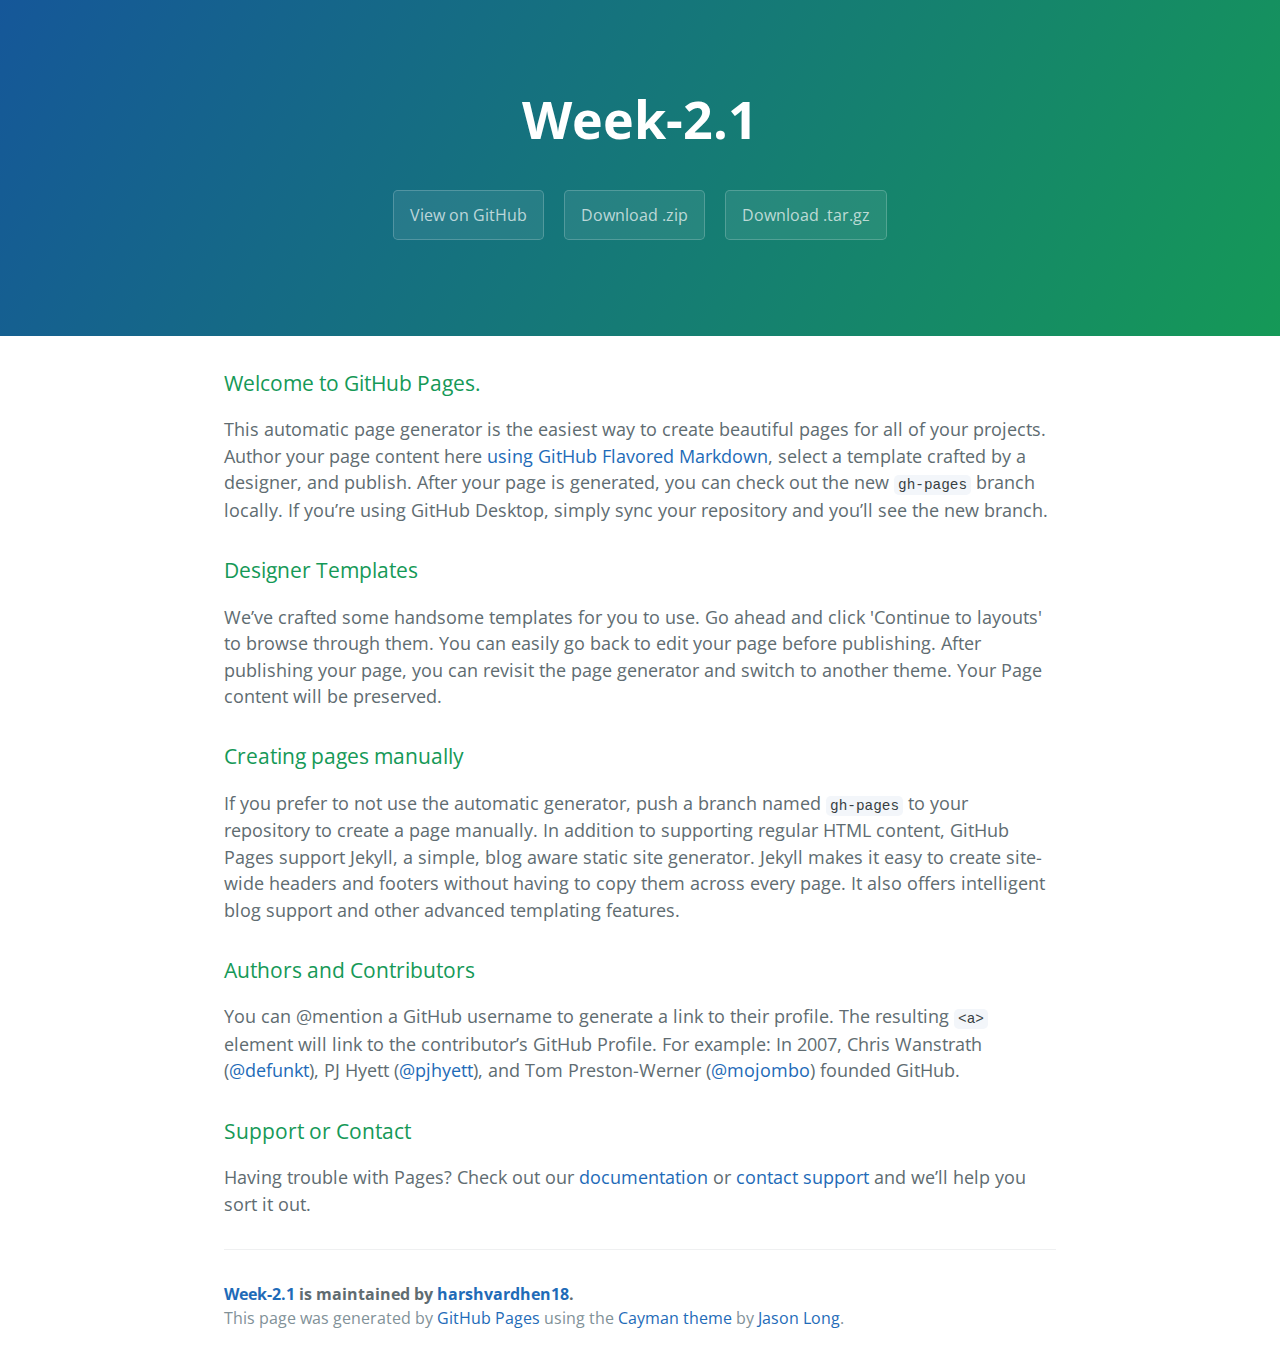
<file: index.html>
<!DOCTYPE html>
<html lang="en-us">
  <head>
    <meta charset="UTF-8">
    <title>Week-2.1 by harshvardhen18</title>
    <meta name="viewport" content="width=device-width, initial-scale=1">
    <link rel="stylesheet" type="text/css" href="stylesheets/normalize.css" media="screen">
    <link href='https://fonts.googleapis.com/css?family=Open+Sans:400,700' rel='stylesheet' type='text/css'>
    <link rel="stylesheet" type="text/css" href="stylesheets/stylesheet.css" media="screen">
    <link rel="stylesheet" type="text/css" href="stylesheets/github-light.css" media="screen">
  </head>
  <body>
    <section class="page-header">
      <h1 class="project-name">Week-2.1</h1>
      <h2 class="project-tagline"></h2>
      <a href="https://github.com/harshvardhen18/WEEK-2.1" class="btn">View on GitHub</a>
      <a href="https://github.com/harshvardhen18/WEEK-2.1/zipball/master" class="btn">Download .zip</a>
      <a href="https://github.com/harshvardhen18/WEEK-2.1/tarball/master" class="btn">Download .tar.gz</a>
    </section>

    <section class="main-content">
      <h3>
<a id="welcome-to-github-pages" class="anchor" href="#welcome-to-github-pages" aria-hidden="true"><span aria-hidden="true" class="octicon octicon-link"></span></a>Welcome to GitHub Pages.</h3>
<p>This automatic page generator is the easiest way to create beautiful pages for all of your projects. Author your page content here <a href="https://guides.github.com/features/mastering-markdown/">using GitHub Flavored Markdown</a>, select a template crafted by a designer, and publish. After your page is generated, you can check out the new <code>gh-pages</code> branch locally. If you’re using GitHub Desktop, simply sync your repository and you’ll see the new branch.</p>
<h3>
<a id="designer-templates" class="anchor" href="#designer-templates" aria-hidden="true"><span aria-hidden="true" class="octicon octicon-link"></span></a>Designer Templates</h3>
<p>We’ve crafted some handsome templates for you to use. Go ahead and click 'Continue to layouts' to browse through them. You can easily go back to edit your page before publishing. After publishing your page, you can revisit the page generator and switch to another theme. Your Page content will be preserved.</p>
<h3>
<a id="creating-pages-manually" class="anchor" href="#creating-pages-manually" aria-hidden="true"><span aria-hidden="true" class="octicon octicon-link"></span></a>Creating pages manually</h3>
<p>If you prefer to not use the automatic generator, push a branch named <code>gh-pages</code> to your repository to create a page manually. In addition to supporting regular HTML content, GitHub Pages support Jekyll, a simple, blog aware static site generator. Jekyll makes it easy to create site-wide headers and footers without having to copy them across every page. It also offers intelligent blog support and other advanced templating features.</p>
<h3>
<a id="authors-and-contributors" class="anchor" href="#authors-and-contributors" aria-hidden="true"><span aria-hidden="true" class="octicon octicon-link"></span></a>Authors and Contributors</h3>
<p>You can @mention a GitHub username to generate a link to their profile. The resulting <code>&lt;a&gt;</code> element will link to the contributor’s GitHub Profile. For example: In 2007, Chris Wanstrath (<a class="user-mention" data-hovercard-type="user" data-hovercard-url="/users/defunkt/hovercard" data-octo-click="hovercard-link-click" data-octo-dimensions="link_type:self" href="https://github.com/defunkt">@defunkt</a>), PJ Hyett (<a class="user-mention" data-hovercard-type="user" data-hovercard-url="/users/pjhyett/hovercard" data-octo-click="hovercard-link-click" data-octo-dimensions="link_type:self" href="https://github.com/pjhyett">@pjhyett</a>), and Tom Preston-Werner (<a class="user-mention" data-hovercard-type="user" data-hovercard-url="/users/mojombo/hovercard" data-octo-click="hovercard-link-click" data-octo-dimensions="link_type:self" href="https://github.com/mojombo">@mojombo</a>) founded GitHub.</p>
<h3>
<a id="support-or-contact" class="anchor" href="#support-or-contact" aria-hidden="true"><span aria-hidden="true" class="octicon octicon-link"></span></a>Support or Contact</h3>
<p>Having trouble with Pages? Check out our <a href="https://help.github.com/pages">documentation</a> or <a href="https://github.com/contact">contact support</a> and we’ll help you sort it out.</p>

      <footer class="site-footer">
        <span class="site-footer-owner"><a href="https://github.com/harshvardhen18/WEEK-2.1">Week-2.1</a> is maintained by <a href="https://github.com/harshvardhen18">harshvardhen18</a>.</span>

        <span class="site-footer-credits">This page was generated by <a href="https://pages.github.com">GitHub Pages</a> using the <a href="https://github.com/jasonlong/cayman-theme">Cayman theme</a> by <a href="https://twitter.com/jasonlong">Jason Long</a>.</span>
      </footer>

    </section>

  
  </body>
</html>
</file>
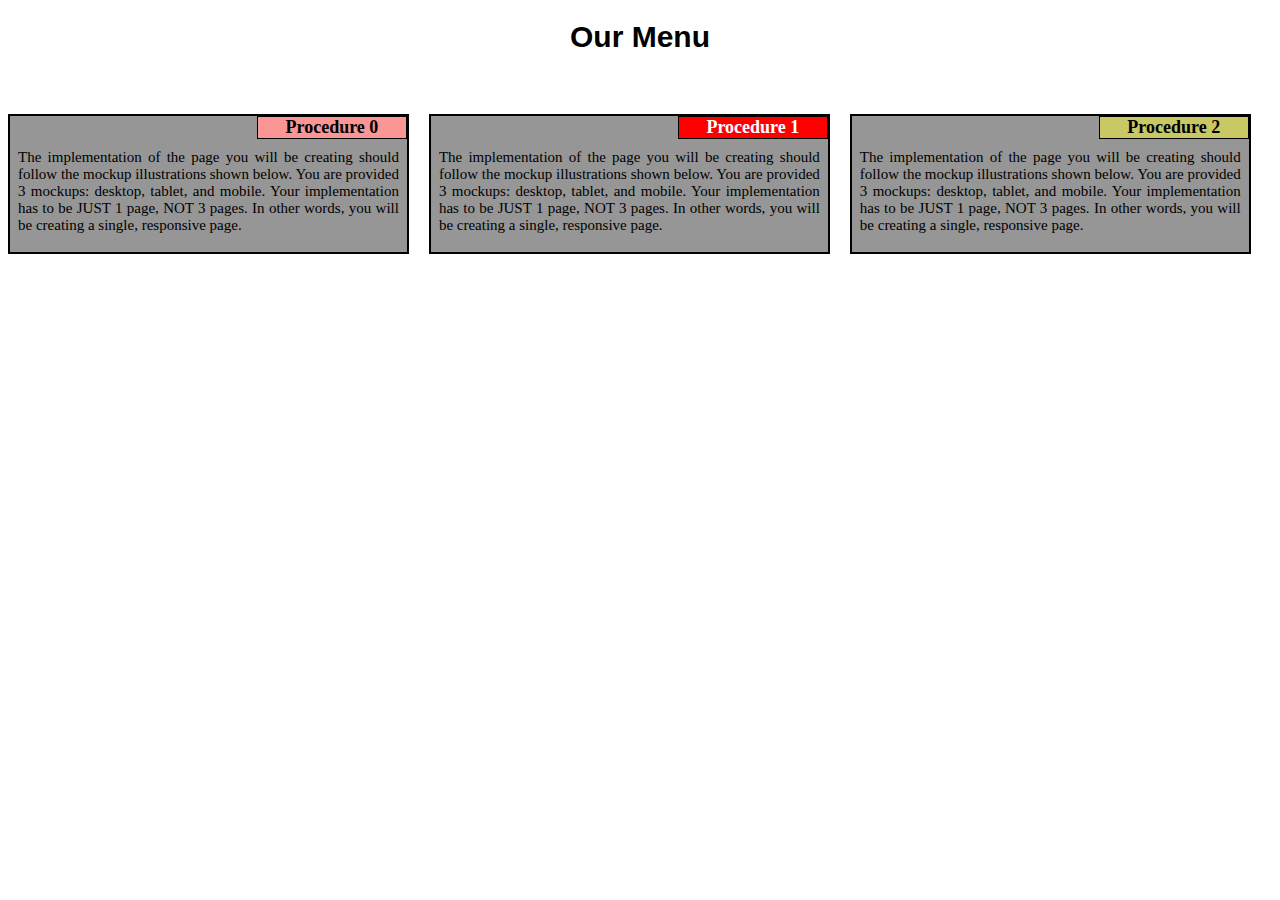
<file: week2.html>
<!DOCTYPE html>
<html>
<head>
	<title>WEEK 2</title>
	<meta name='viewport' content='width= device-width, inital-scale=1'>
	<link rel="stylesheet" href="week 2.1.css">
</head>
<body>
	<h1>Our Menu</h1>
	<div class="row">
		<div class="col-ab-4 col-ac-6 ad-2">
			<div class="section">
				<span id="Head3">Procedure 0</span>
				<p>
					The implementation of the page you will be creating should follow the mockup illustrations shown below. You are provided 3 mockups: desktop, tablet, and mobile. Your implementation has to be JUST 1 page, NOT 3 pages. In other words, you will be creating a single, responsive page.
				</p>
			</div>
		</div>
		<div class="col-ab-4 col-ac-6 ad-2">
			<div class="section">
				<span id="Head4">Procedure 1</span>
					<p>
							The implementation of the page you will be creating should follow the mockup illustrations shown below. You are provided 3 mockups: desktop, tablet, and mobile. Your implementation has to be JUST 1 page, NOT 3 pages. In other words, you will be creating a single, responsive page.
						</p>
			</div>
		</div>
		<div class="col-ab-4 col-ac-12 ad-2">
			<div class="section">
				<span id="Head5">Procedure 2</span>
					<p>
							The implementation of the page you will be creating should follow the mockup illustrations shown below. You are provided 3 mockups: desktop, tablet, and mobile. Your implementation has to be JUST 1 page, NOT 3 pages. In other words, you will be creating a single, responsive page.
						</p>
			</div>
		</div>



	</div>	

</body>
</html>
</file>
<file: stylesheets/stylesheet.css>
* {
  box-sizing: border-box; }

body {
  padding: 0;
  margin: 0;
  font-family: "Open Sans", "Helvetica Neue", Helvetica, Arial, sans-serif;
  font-size: 16px;
  line-height: 1.5;
  color: #606c71; }

a {
  color: #1e6bb8;
  text-decoration: none; }
  a:hover {
    text-decoration: underline; }

.btn {
  display: inline-block;
  margin-bottom: 1rem;
  color: rgba(255, 255, 255, 0.7);
  background-color: rgba(255, 255, 255, 0.08);
  border-color: rgba(255, 255, 255, 0.2);
  border-style: solid;
  border-width: 1px;
  border-radius: 0.3rem;
  transition: color 0.2s, background-color 0.2s, border-color 0.2s; }
  .btn + .btn {
    margin-left: 1rem; }

.btn:hover {
  color: rgba(255, 255, 255, 0.8);
  text-decoration: none;
  background-color: rgba(255, 255, 255, 0.2);
  border-color: rgba(255, 255, 255, 0.3); }

@media screen and (min-width: 64em) {
  .btn {
    padding: 0.75rem 1rem; } }

@media screen and (min-width: 42em) and (max-width: 64em) {
  .btn {
    padding: 0.6rem 0.9rem;
    font-size: 0.9rem; } }

@media screen and (max-width: 42em) {
  .btn {
    display: block;
    width: 100%;
    padding: 0.75rem;
    font-size: 0.9rem; }
    .btn + .btn {
      margin-top: 1rem;
      margin-left: 0; } }

.page-header {
  color: #fff;
  text-align: center;
  background-color: #159957;
  background-image: linear-gradient(120deg, #155799, #159957); }

@media screen and (min-width: 64em) {
  .page-header {
    padding: 5rem 6rem; } }

@media screen and (min-width: 42em) and (max-width: 64em) {
  .page-header {
    padding: 3rem 4rem; } }

@media screen and (max-width: 42em) {
  .page-header {
    padding: 2rem 1rem; } }

.project-name {
  margin-top: 0;
  margin-bottom: 0.1rem; }

@media screen and (min-width: 64em) {
  .project-name {
    font-size: 3.25rem; } }

@media screen and (min-width: 42em) and (max-width: 64em) {
  .project-name {
    font-size: 2.25rem; } }

@media screen and (max-width: 42em) {
  .project-name {
    font-size: 1.75rem; } }

.project-tagline {
  margin-bottom: 2rem;
  font-weight: normal;
  opacity: 0.7; }

@media screen and (min-width: 64em) {
  .project-tagline {
    font-size: 1.25rem; } }

@media screen and (min-width: 42em) and (max-width: 64em) {
  .project-tagline {
    font-size: 1.15rem; } }

@media screen and (max-width: 42em) {
  .project-tagline {
    font-size: 1rem; } }

.main-content :first-child {
  margin-top: 0; }
.main-content img {
  max-width: 100%; }
.main-content h1, .main-content h2, .main-content h3, .main-content h4, .main-content h5, .main-content h6 {
  margin-top: 2rem;
  margin-bottom: 1rem;
  font-weight: normal;
  color: #159957; }
.main-content p {
  margin-bottom: 1em; }
.main-content code {
  padding: 2px 4px;
  font-family: Consolas, "Liberation Mono", Menlo, Courier, monospace;
  font-size: 0.9rem;
  color: #383e41;
  background-color: #f3f6fa;
  border-radius: 0.3rem; }
.main-content pre {
  padding: 0.8rem;
  margin-top: 0;
  margin-bottom: 1rem;
  font: 1rem Consolas, "Liberation Mono", Menlo, Courier, monospace;
  color: #567482;
  word-wrap: normal;
  background-color: #f3f6fa;
  border: solid 1px #dce6f0;
  border-radius: 0.3rem; }
  .main-content pre > code {
    padding: 0;
    margin: 0;
    font-size: 0.9rem;
    color: #567482;
    word-break: normal;
    white-space: pre;
    background: transparent;
    border: 0; }
.main-content .highlight {
  margin-bottom: 1rem; }
  .main-content .highlight pre {
    margin-bottom: 0;
    word-break: normal; }
.main-content .highlight pre, .main-content pre {
  padding: 0.8rem;
  overflow: auto;
  font-size: 0.9rem;
  line-height: 1.45;
  border-radius: 0.3rem; }
.main-content pre code, .main-content pre tt {
  display: inline;
  max-width: initial;
  padding: 0;
  margin: 0;
  overflow: initial;
  line-height: inherit;
  word-wrap: normal;
  background-color: transparent;
  border: 0; }
  .main-content pre code:before, .main-content pre code:after, .main-content pre tt:before, .main-content pre tt:after {
    content: normal; }
.main-content ul, .main-content ol {
  margin-top: 0; }
.main-content blockquote {
  padding: 0 1rem;
  margin-left: 0;
  color: #819198;
  border-left: 0.3rem solid #dce6f0; }
  .main-content blockquote > :first-child {
    margin-top: 0; }
  .main-content blockquote > :last-child {
    margin-bottom: 0; }
.main-content table {
  display: block;
  width: 100%;
  overflow: auto;
  word-break: normal;
  word-break: keep-all; }
  .main-content table th {
    font-weight: bold; }
  .main-content table th, .main-content table td {
    padding: 0.5rem 1rem;
    border: 1px solid #e9ebec; }
.main-content dl {
  padding: 0; }
  .main-content dl dt {
    padding: 0;
    margin-top: 1rem;
    font-size: 1rem;
    font-weight: bold; }
  .main-content dl dd {
    padding: 0;
    margin-bottom: 1rem; }
.main-content hr {
  height: 2px;
  padding: 0;
  margin: 1rem 0;
  background-color: #eff0f1;
  border: 0; }

@media screen and (min-width: 64em) {
  .main-content {
    max-width: 64rem;
    padding: 2rem 6rem;
    margin: 0 auto;
    font-size: 1.1rem; } }

@media screen and (min-width: 42em) and (max-width: 64em) {
  .main-content {
    padding: 2rem 4rem;
    font-size: 1.1rem; } }

@media screen and (max-width: 42em) {
  .main-content {
    padding: 2rem 1rem;
    font-size: 1rem; } }

.site-footer {
  padding-top: 2rem;
  margin-top: 2rem;
  border-top: solid 1px #eff0f1; }

.site-footer-owner {
  display: block;
  font-weight: bold; }

.site-footer-credits {
  color: #819198; }

@media screen and (min-width: 64em) {
  .site-footer {
    font-size: 1rem; } }

@media screen and (min-width: 42em) and (max-width: 64em) {
  .site-footer {
    font-size: 1rem; } }

@media screen and (max-width: 42em) {
  .site-footer {
    font-size: 0.9rem; } }
</file>
<file: stylesheets/github-light.css>
/*!
 * GitHub Light v0.4.1
 * Copyright (c) 2012 - 2017 GitHub, Inc.
 * Licensed under MIT (https://github.com/primer/github-syntax-theme-generator/blob/master/LICENSE)
 */

.pl-c /* comment, punctuation.definition.comment, string.comment */ {
  color: #6a737d;
}

.pl-c1 /* constant, entity.name.constant, variable.other.constant, variable.language, support, meta.property-name, support.constant, support.variable, meta.module-reference, markup.raw, meta.diff.header, meta.output */,
.pl-s .pl-v /* string variable */ {
  color: #005cc5;
}

.pl-e /* entity */,
.pl-en /* entity.name */ {
  color: #6f42c1;
}

.pl-smi /* variable.parameter.function, storage.modifier.package, storage.modifier.import, storage.type.java, variable.other */,
.pl-s .pl-s1 /* string source */ {
  color: #24292e;
}

.pl-ent /* entity.name.tag, markup.quote */ {
  color: #22863a;
}

.pl-k /* keyword, storage, storage.type */ {
  color: #d73a49;
}

.pl-s /* string */,
.pl-pds /* punctuation.definition.string, source.regexp, string.regexp.character-class */,
.pl-s .pl-pse .pl-s1 /* string punctuation.section.embedded source */,
.pl-sr /* string.regexp */,
.pl-sr .pl-cce /* string.regexp constant.character.escape */,
.pl-sr .pl-sre /* string.regexp source.ruby.embedded */,
.pl-sr .pl-sra /* string.regexp string.regexp.arbitrary-repitition */ {
  color: #032f62;
}

.pl-v /* variable */,
.pl-smw /* sublimelinter.mark.warning */ {
  color: #e36209;
}

.pl-bu /* invalid.broken, invalid.deprecated, invalid.unimplemented, message.error, brackethighlighter.unmatched, sublimelinter.mark.error */ {
  color: #b31d28;
}

.pl-ii /* invalid.illegal */ {
  color: #fafbfc;
  background-color: #b31d28;
}

.pl-c2 /* carriage-return */ {
  color: #fafbfc;
  background-color: #d73a49;
}

.pl-c2::before /* carriage-return */ {
  content: "^M";
}

.pl-sr .pl-cce /* string.regexp constant.character.escape */ {
  font-weight: bold;
  color: #22863a;
}

.pl-ml /* markup.list */ {
  color: #735c0f;
}

.pl-mh /* markup.heading */,
.pl-mh .pl-en /* markup.heading entity.name */,
.pl-ms /* meta.separator */ {
  font-weight: bold;
  color: #005cc5;
}

.pl-mi /* markup.italic */ {
  font-style: italic;
  color: #24292e;
}

.pl-mb /* markup.bold */ {
  font-weight: bold;
  color: #24292e;
}

.pl-md /* markup.deleted, meta.diff.header.from-file, punctuation.definition.deleted */ {
  color: #b31d28;
  background-color: #ffeef0;
}

.pl-mi1 /* markup.inserted, meta.diff.header.to-file, punctuation.definition.inserted */ {
  color: #22863a;
  background-color: #f0fff4;
}

.pl-mc /* markup.changed, punctuation.definition.changed */ {
  color: #e36209;
  background-color: #ffebda;
}

.pl-mi2 /* markup.ignored, markup.untracked */ {
  color: #f6f8fa;
  background-color: #005cc5;
}

.pl-mdr /* meta.diff.range */ {
  font-weight: bold;
  color: #6f42c1;
}

.pl-ba /* brackethighlighter.tag, brackethighlighter.curly, brackethighlighter.round, brackethighlighter.square, brackethighlighter.angle, brackethighlighter.quote */ {
  color: #586069;
}

.pl-sg /* sublimelinter.gutter-mark */ {
  color: #959da5;
}

.pl-corl /* constant.other.reference.link, string.other.link */ {
  text-decoration: underline;
  color: #032f62;
}
</file>
<file: week 2.1.css>
*{
	box-sizing: border-box;
}
h1{
	font-size: 30px;
	font-family: sans-serif;
	margin-bottom: 30px;
	text-align: center;
	color: rgb(0,0,0)

}
.row{
	width: 100%;
}
p{
	font-family: georgia sans-serif;
	font-size:15px;
	position: relative;
	padding: 15px 5px 0px 5px;
}
.section{
	border: 2px solid black;
	padding: 3px;
	background-color: rgb(150,150,150);
	margin-top: 30px;
	margin-right: 20px;
	text-align: justify;
	position: relative;

}
span{
	width: 150px;
	font-size: 18px;
	font-weight: bold;
	float: right;top: 0;right: 0;margin: 0;
	border: 1.5px solid black;
	position: absolute;
	text-align: center;

}
#Head3{
	background-color: rgb(250,150,150);
	color: rgb(0,0,0);
}
#Head4{
	background-color: rgb(255,0,0);
	color: rgb(255,255,255);
}
#Head5{
	background-color: rgb(200,200,100);
	color: rgb(0,0,0);
}
@media(min-width: 992px){
.col-ab-4{
	width:33.3%;
	float: left;
}
}
@media(min-width:768px) and (max-width:991px){
	.col-ac-6{
		width:50%;
		float: left;
	}
	.col-ac-12{
		width: 100%;
		float: left;
	}
}
@media(max-width: 767px){
	.ad-2{
		width: 100%;
		float: left;
	}
}
</file>
